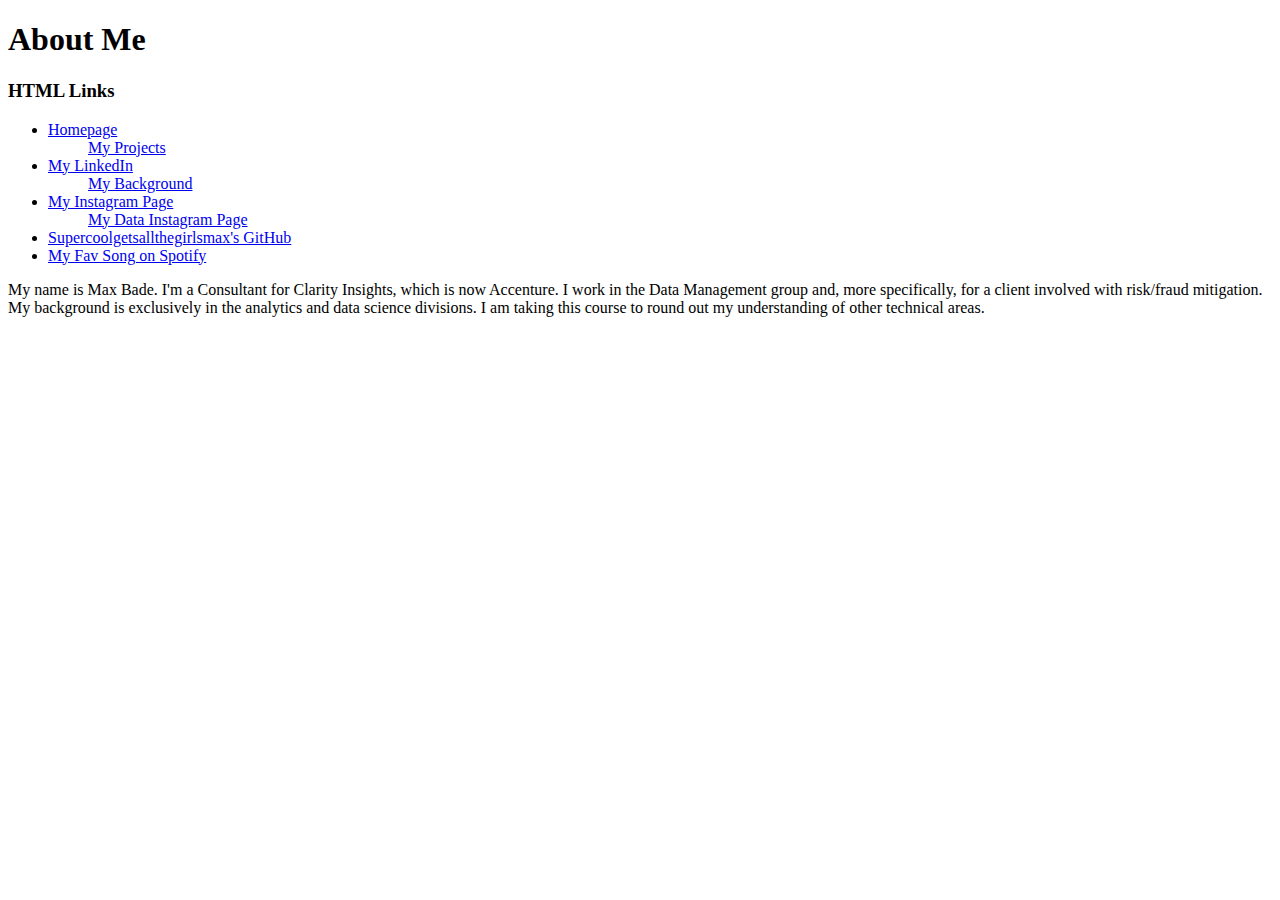
<file: aboutme.html>
<!DOCTYPE html>
<html>
    <head>
        <title>
          <h1>This is heading 1</h1>
        </title>
    </head>
    <body>
      <h1>About Me</h1>
      <div id="links">
        <!--Links*/-->
        <h3>HTML Links</h3>
        <!--List-->
        <ul id="lists">
          <li><a href="index.html"
            data-toggle="tooltip" title="Take Me Home">
              Homepage</a></li>
              <ul id="nested link"
                <li><a href="my_work.html"
                  data-toggle="tooltip" title="What have I built?">
                    My Projects</a></li>
                </li>
              </ul>

          <li><a href="https://www.linkedin.com/in/max-bade-76614669/"
            data-toggle="tooltip" title="Max Bade's LinkedIn">
              My LinkedIn</a></li>
            <!--Nested Lists-->
            <ul id="nested link"
              <li><a href="my_background.html"
                data-toggle="tooltip" title="Yeah but WHO are you bro?">
                  My Background</a></li>
              </li>
            </ul>

          <li><a href="https://www.instagram.com/maxbade/"
            data-toggle="tooltip" title="maxbade's instagram">
              My Instagram Page</a></li>
              <ul id="nested link"
                <li><a href="https://www.instagram.com/data.env.y/"
                  data-toggle="tooltip" title="I post namely data-related charts">
                    My Data Instagram Page</a></li>
                </li>
              </ul>

          <li><a href="https://github.com/supercoolgetsallthegirlsmax/"
            data-toggle="tooltip" title="I know, hard to believe this wasn't taken">
              Supercoolgetsallthegirlsmax's GitHub</a></li>
          <li><a href="my_spotify.html"
            data-toggle="tooltip" title="I've listened to this song at least 100 times this month">
              My Fav Song on Spotify</a></li>
        </ul>
      </div>
      <p>My name is Max Bade. I'm a Consultant for Clarity Insights, which is now Accenture.
        I work in the Data Management group and, more specifically, for a client involved with
        risk/fraud mitigation. My background is exclusively in the analytics and data science
        divisions. I am taking this course to round out my understanding of other technical areas.
      </p>
    </body>
</html>
</file>
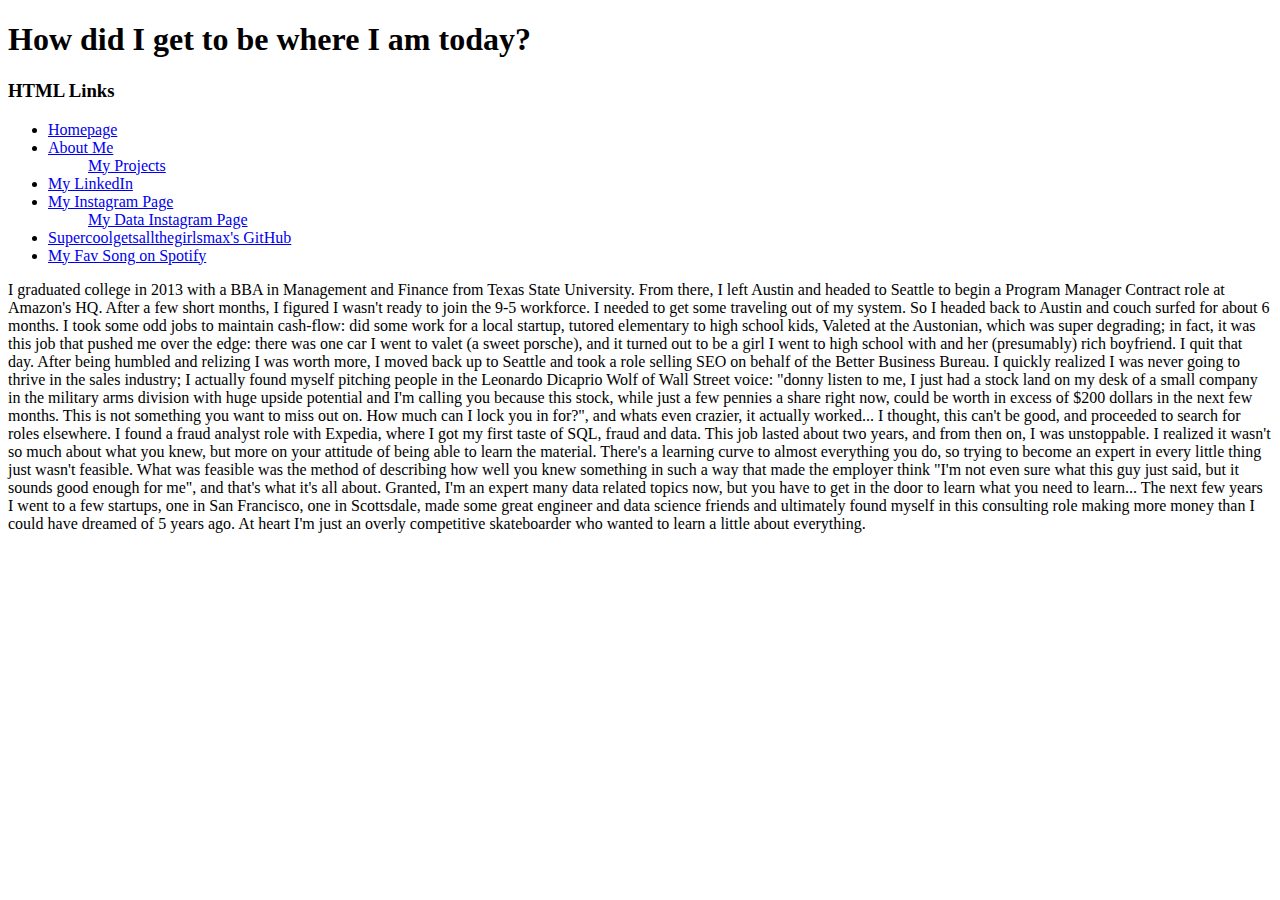
<file: my_background.html>
<!DOCTYPE html>
<html>
    <head>
        <title>
          <h1>This is heading 1</h1>
        </title>
    </head>
    <body>
      <h1>How did I get to be where I am today?</h1>
      <div id="links">
        <!--Links*/-->
        <h3>HTML Links</h3>
        <!--List-->
        <ul id="lists">
          <li><a href="index.html"
            data-toggle="tooltip" title="Take Me Home">
              Homepage</a></li>
          <li><a href="aboutme.html"
            data-toggle="tooltip" title="Cool, Tell me about yourself">
              About Me</a></li>
              <ul id="nested link"
                <li><a href="my_work.html"
                  data-toggle="tooltip" title="What have I built?">
                    My Projects</a></li>
                </li>
              </ul>

          <li><a href="https://www.linkedin.com/in/max-bade-76614669/"
            data-toggle="tooltip" title="Max Bade's LinkedIn">
              My LinkedIn</a></li>

          <li><a href="https://www.instagram.com/maxbade/"
            data-toggle="tooltip" title="maxbade's instagram">
              My Instagram Page</a></li>
              <ul id="nested link"
                <li><a href="https://www.instagram.com/data.env.y/"
                  data-toggle="tooltip" title="I post namely data-related charts">
                    My Data Instagram Page</a></li>
                </li>
              </ul>

          <li><a href="https://github.com/supercoolgetsallthegirlsmax/"
            data-toggle="tooltip" title="I know, hard to believe this wasn't taken">
              Supercoolgetsallthegirlsmax's GitHub</a></li>
          <li><a href="my_spotify.html"
            data-toggle="tooltip" title="I've listened to this song at least 100 times this month">
              My Fav Song on Spotify</a></li>
        </ul>
      </div>
      <p>I graduated college in 2013 with a BBA in Management and Finance from Texas State University.
      From there, I left Austin and headed to Seattle to begin a Program Manager Contract role at Amazon's HQ.
      After a few short months, I figured I wasn't ready to join the 9-5 workforce. I needed to get some traveling out of my system.
      So I headed back to Austin and couch surfed for about 6 months. I took some odd jobs to maintain cash-flow: did some work
      for a local startup, tutored elementary to high school kids, Valeted at the Austonian, which was super degrading;
      in fact, it was this job that pushed me over the edge: there was one car I went to valet (a sweet porsche), and it turned out to be a girl
      I went to high school with and her (presumably) rich boyfriend. I quit that day. After being humbled and relizing I was worth more, I moved
      back up to Seattle and took a role selling SEO on behalf of the Better Business Bureau. I quickly realized I was never going to thrive
      in the sales industry; I actually found myself pitching people in the Leonardo Dicaprio Wolf of Wall Street voice: "donny listen to me,
      I just had a stock land on my desk of a small company in the military arms division with huge upside potential and I'm calling you because
      this stock, while just a few pennies a share right now, could be worth in excess of $200 dollars in the next few months. This is not something you want to
      miss out on. How much can I lock you in for?", and whats even crazier, it actually worked... I thought, this can't be good, and proceeded to
      search for roles elsewhere. I found a fraud analyst role with Expedia, where I got my first taste of SQL, fraud and data. This job lasted about
      two years, and from then on, I was unstoppable. I realized it wasn't so much about what you knew, but more on your attitude of being able
      to learn the material. There's a learning curve to almost everything you do, so trying to become an expert in every little thing just wasn't
      feasible. What was feasible was the method of describing how well you knew something in such a way that made the employer think "I'm not even
      sure what this guy just said, but it sounds good enough for me", and that's what it's all about. Granted, I'm an expert many data related topics now, but
      you have to get in the door to learn what you need to learn... The next few years I went to a few startups, one in San Francisco, one in Scottsdale,
      made some great engineer and data science friends and ultimately found myself in this consulting role making more money than I could have dreamed of
      5 years ago. At heart I'm just an overly competitive skateboarder who wanted to learn a little about everything.
      </p>
    </body>
</html>
</file>
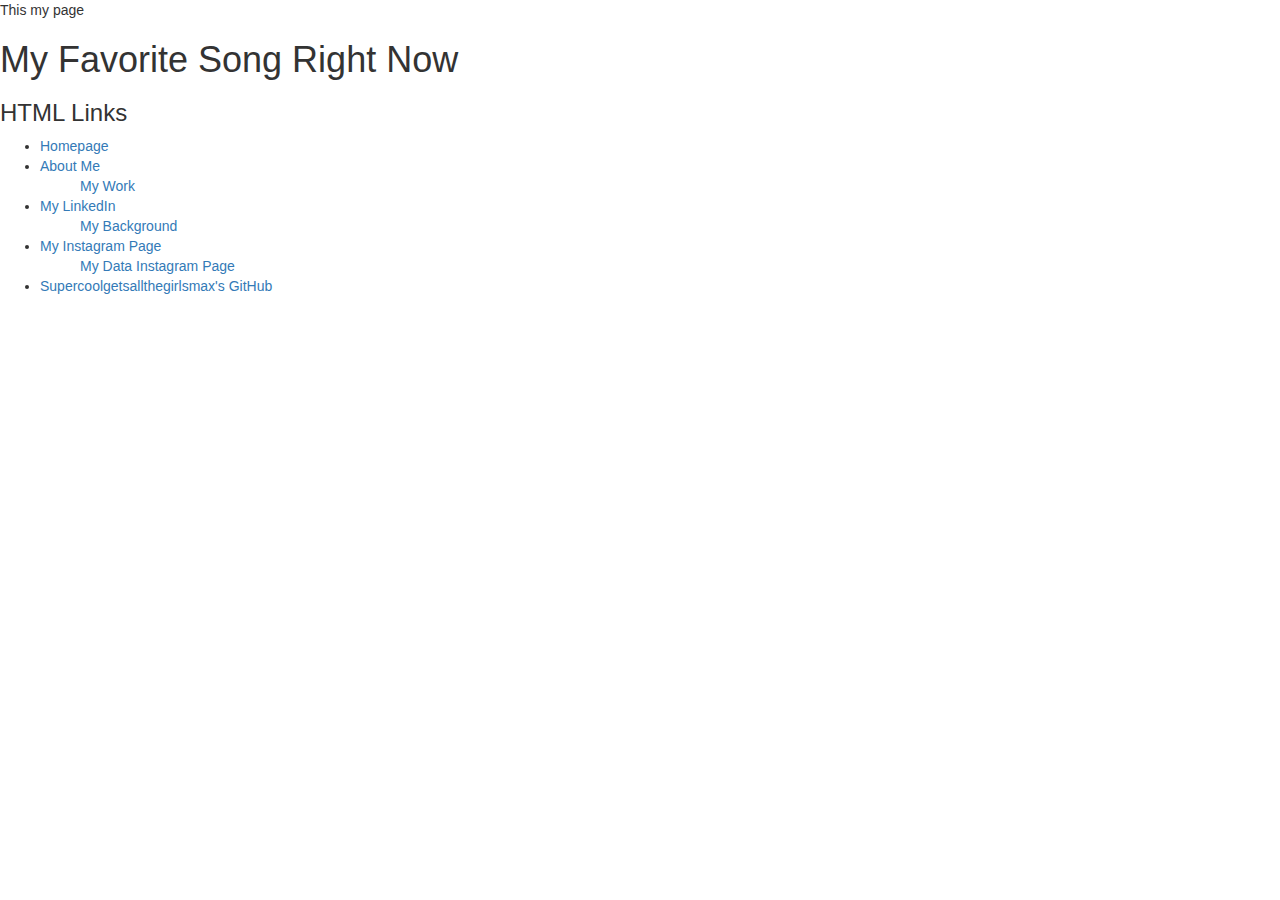
<file: my_spotify.html>
<!DOCTYPE html>
<html>
    <head>
      <title<h1>This my page</h1></title>
      <script src="https://ajax.googleapis.com/ajax/libs/jquery/3.1.0/jquery.min.js"></script>
      <link rel="stylesheet" href="https://maxcdn.bootstrapcdn.com/bootstrap/3.3.6/css/bootstrap.min.css" />
      <script src="https://maxcdn.bootstrapcdn.com/bootstrap/3.3.7/js/bootstrap.min.js"></script>
    </head>
    <body>
      <h1>My Favorite Song Right Now</h1>
      <div id="links">
        <!--Links*/-->
        <h3>HTML Links</h3>
        <!--List-->
        <ul id="lists">
          <li><a href="index.html"
            data-toggle="tooltip" title="Take Me Home">
              Homepage</a></li>
          <li><a href="aboutme.html"
            data-toggle="tooltip" title="Cool, Tell me about yourself">
              About Me</a></li>
              <ul id="nested link"
                <li><a href="my_work.html"
                  data-toggle="tooltip" title="What have I built?">
                    My Work</a></li>
                </li>
              </ul>
          <li><a href="https://www.linkedin.com/in/max-bade-76614669/"
            data-toggle="tooltip" title="Max Bade's LinkedIn">
              My LinkedIn</a></li>
            <!--Nested Lists-->
            <ul id="nested link"
              <li><a href="my_background.html"
                data-toggle="tooltip" title="Yeah but WHO are you bro?">
                  My Background</a></li>
              </li>
            </ul>
          <li><a href="https://www.instagram.com/maxbade/"
            data-toggle="tooltip" title="maxbade's instagram">
              My Instagram Page</a></li>
              <ul id="nested link"
                <li><a href="https://www.instagram.com/data.env.y/"
                  data-toggle="tooltip" title="I post namely data-related charts">
                    My Data Instagram Page</a></li>
                </li>
              </ul>
          <li><a href="https://github.com/supercoolgetsallthegirlsmax/"
            data-toggle="tooltip" title="I know, hard to believe this wasn't taken">
              Supercoolgetsallthegirlsmax's GitHub</a></li>
        </ul>
      </div>
      <iframe src="https://open.spotify.com/embed/track/6FniJZn4agmDtPx1pKZQsa"
      width="300" height="380" frameborder="0" allowtransparency="true" allow="encrypted-media">
      </iframe>
    </body>
</html>
</file>
